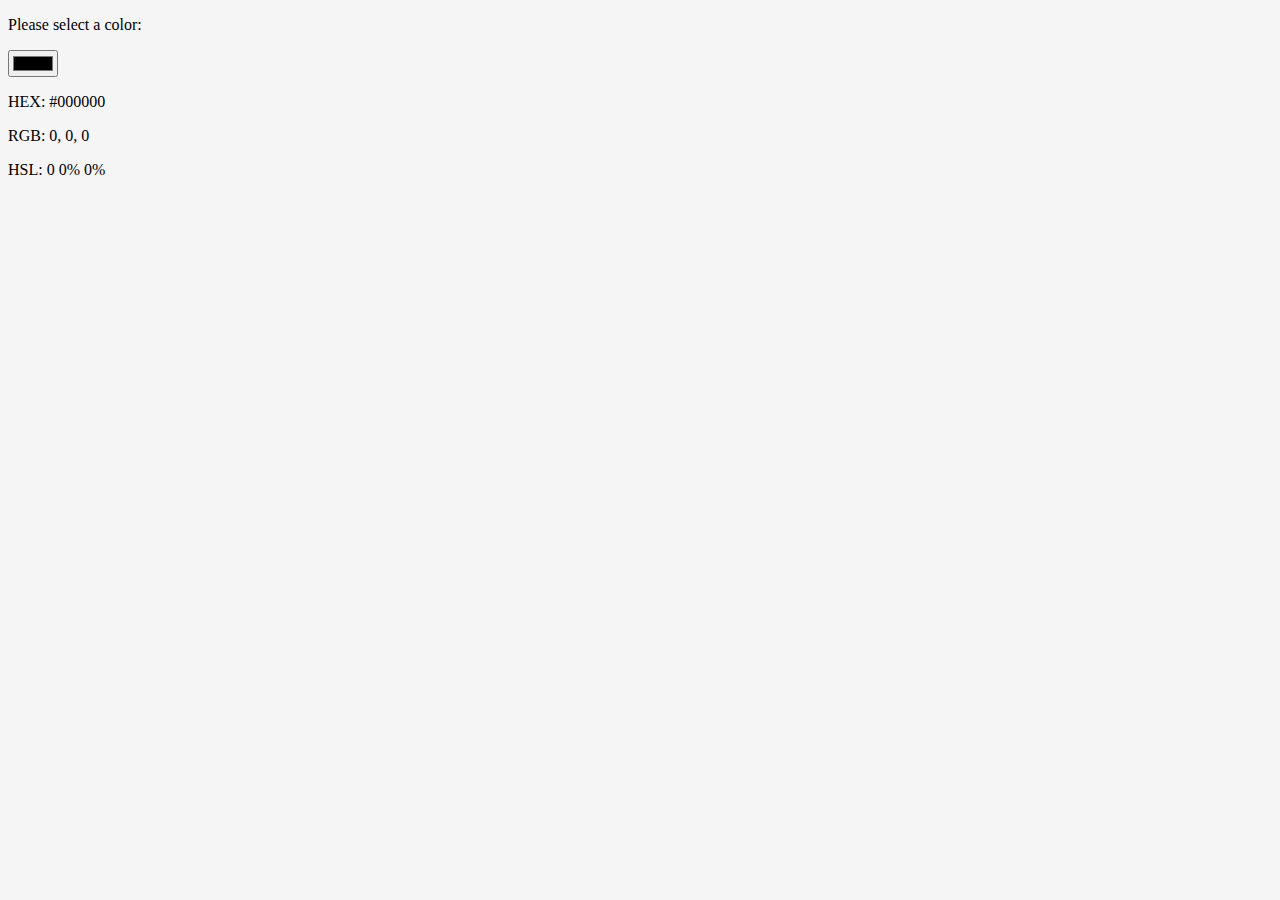
<file: index.html>
<!DOCTYPE html>
<html lang="en">
  <head>
    <meta charset="UTF-8" />
    <meta http-equiv="X-UA-Compatible" content="IE=edge" />
    <meta name="viewport" content="width=device-width, initial-scale=1.0" />
    <title>Color Selector</title>
    <link rel="stylesheet" href="style.css" />
  </head>
  <body>
    <main>
      <div>
        <p>Please select a color:</p>
        <!-- Where the user selects the color -->
        <input type="color" id="colorSelector" />
      </div>

      <div>
        <div class="colorBox"></div>
        <p class="hex">HEX: #000000</p>
        <p class="rgb">RGB: 0, 0, 0</p>
        <p class="hsl">HSL: 0 0% 0%</p>
        <!-- cssBox is just a box created in CSS that shows the color underneath the colorBox -->
        <div class="cssBox"></div>
      </div>
    </main>

    <script src="script.js"></script>
  </body>
</html>
</file>
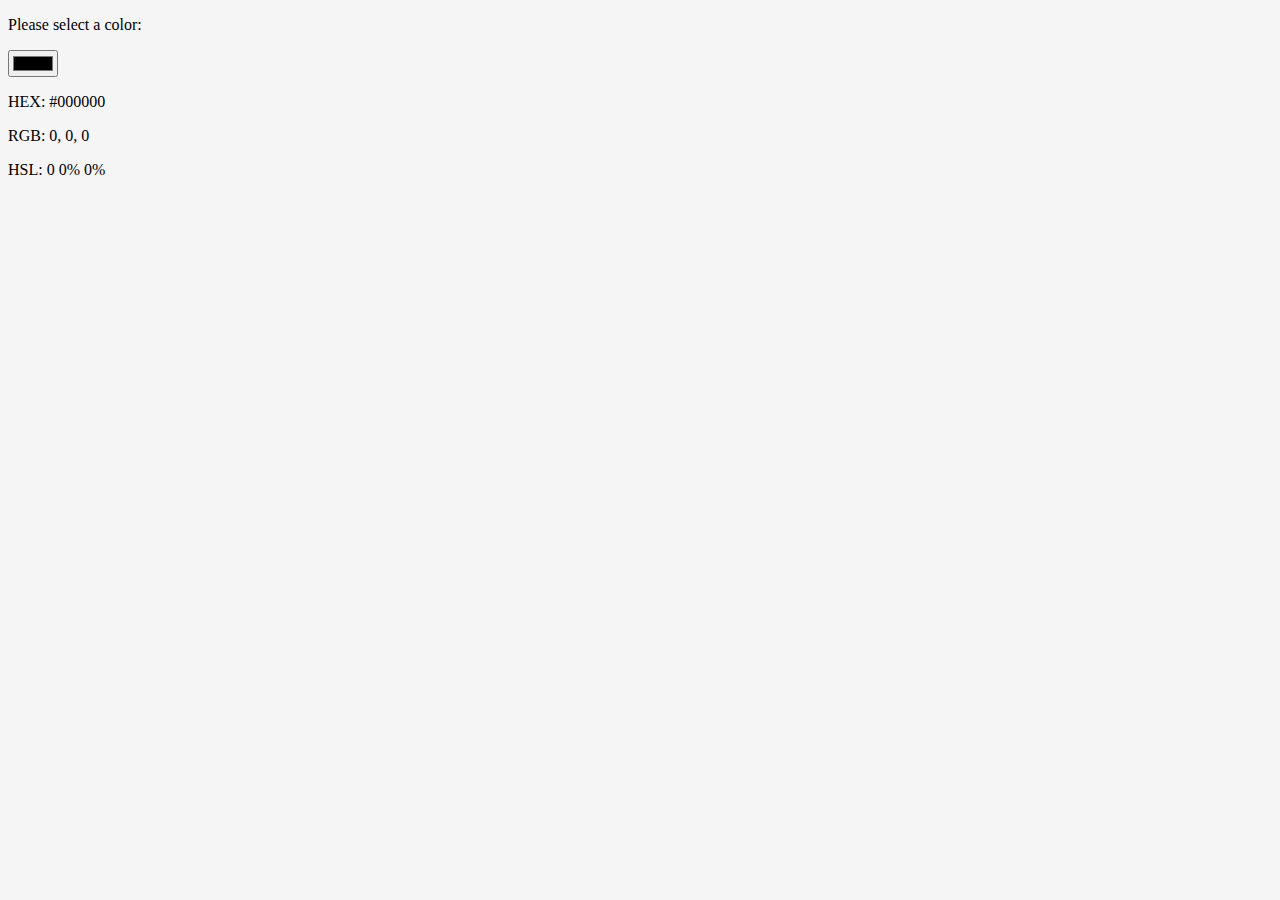
<file: colorSelector.html>
<!DOCTYPE html>
<html lang="en">
  <head>
    <meta charset="UTF-8" />
    <meta http-equiv="X-UA-Compatible" content="IE=edge" />
    <meta name="viewport" content="width=device-width, initial-scale=1.0" />
    <title>Color Selector</title>
    <link rel="stylesheet" href="style.css" />
  </head>
  <body>
    <main>
      <div>
        <p>Please select a color:</p>
        <input type="color" id="colorSelector" />
      </div>

      <div>
        <div class="colorBox"></div>
        <p class="hex">HEX: #000000</p>
        <p class="rgb">RGB: 0, 0, 0</p>
        <p class="hsl">HSL: 0 0% 0%</p>
      </div>
    </main>

    <script src="colorSelector.js"></script>
  </body>
</html>
</file>
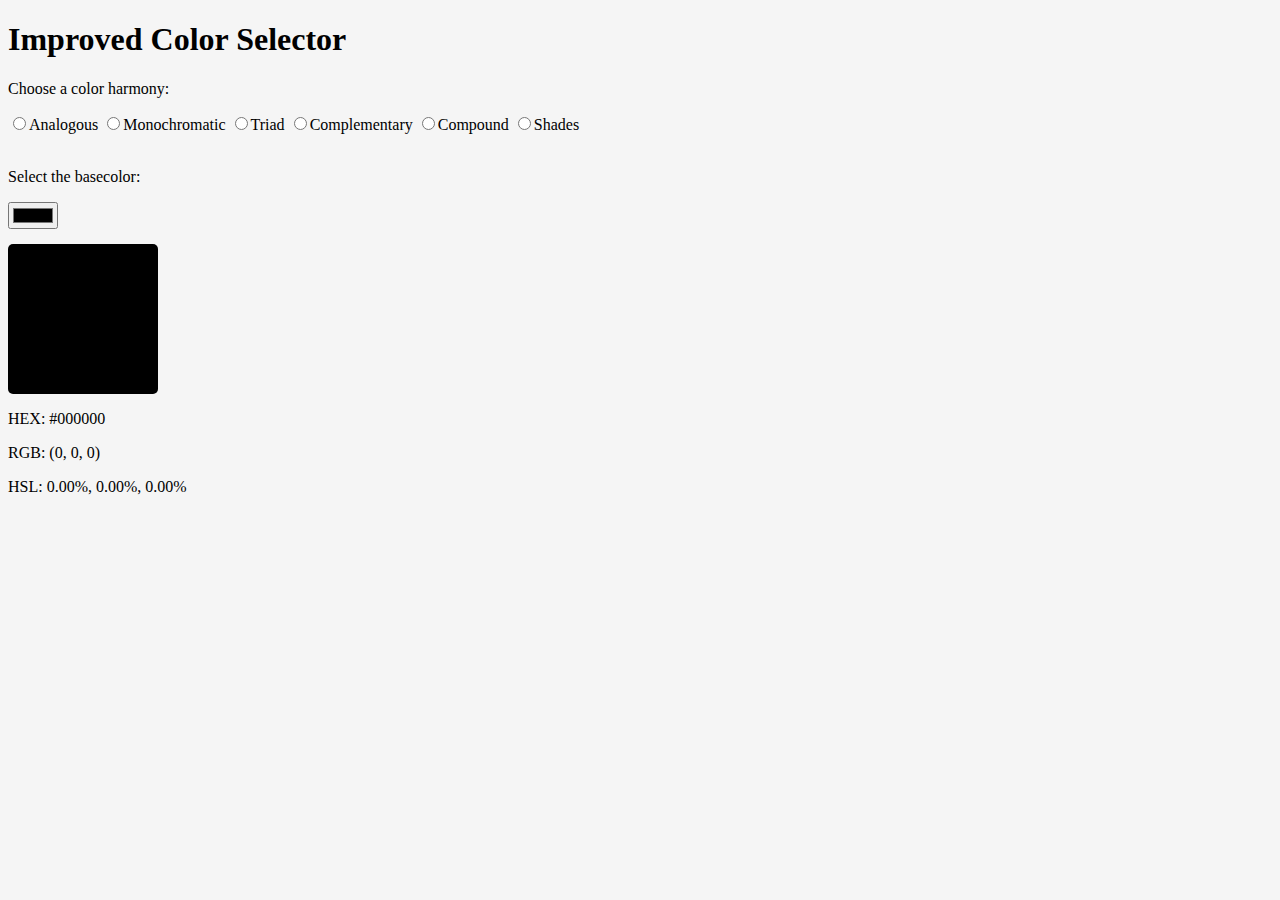
<file: finalColorPalette.html>
<!DOCTYPE html>
<html lang="en">
  <head>
    <meta charset="UTF-8" />
    <meta http-equiv="X-UA-Compatible" content="IE=edge" />
    <meta name="viewport" content="width=device-width, initial-scale=1.0" />
    <link href="finalColorPalette.css" rel="stylesheet" />
    <title>The final colorpalette</title>
  </head>
  <body>
    <body>
        <h1>Improved Color Selector</h1>
     
        <p>Choose a color harmony:</p>
        <div id="color_harmonies">
            <label><input type="radio" name="harmony" value="analogous">Analogous</label>
            <label><input type="radio" name="harmony" value="monochromatic">Monochromatic</label>
            <label><input type="radio" name="harmony" value="triad">Triad</label>
            <label><input type="radio" name="harmony" value="complementary">Complementary</label>
            <label><input type="radio" name="harmony" value="compound">Compound</label>
            <label><input type="radio" name="harmony" value="shades">Shades</label>
          </div>
          <br>
          <p>Select the basecolor:</p>
        <div class="color_selector">
          <input type="color" id="choose_color" />
          <label for="choose_color"></label>
        </div>
        <div id="color_box"></div>
        <div class="color_selected">
          <p id="hex_color">HEX:</p>
          <p id="rgb_color">RGB:</p>
          <p id="hsl_color">HSL:</p>
        </div>
    
    <script src="finalColorPalette.js"></script>
  </body>
</html>
</file>
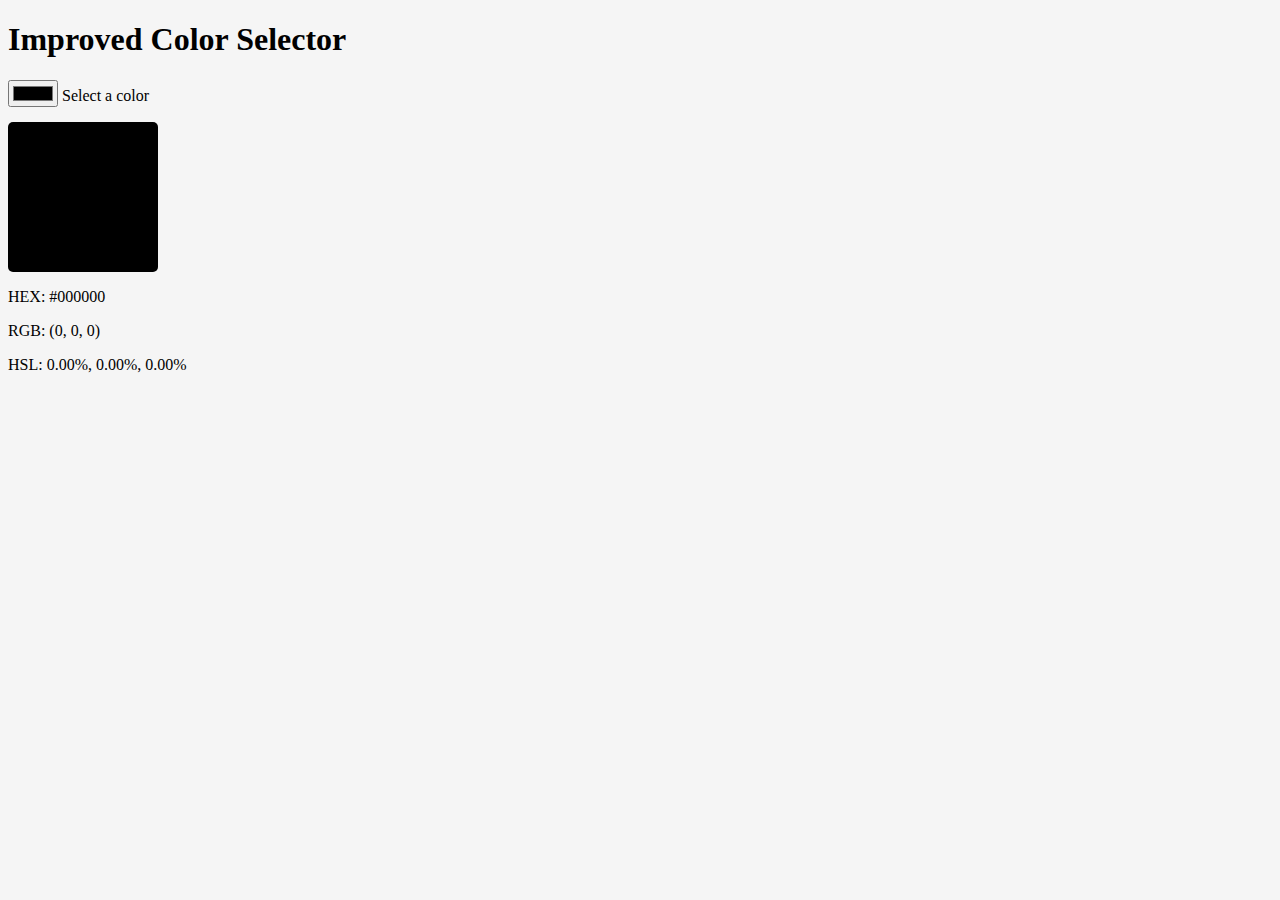
<file: improvedcolorSelector.html>
<!DOCTYPE html>
<html lang="en">
  <head>
    <meta charset="UTF-8" />
    <meta http-equiv="X-UA-Compatible" content="IE=edge" />
    <meta name="viewport" content="width=device-width, initial-scale=1.0" />
    <link href="style.css" rel="stylesheet" />
    <title>Improved Color selector</title>
  </head>
  <body>
    <h1>Improved Color Selector</h1>

    <div class="color_selector">
      <input type="color" id="choose_color" />
      <label for="choose_color">Select a color</label>
    </div>
    <div id="color_box"></div>
    <div class="color_selected">
      <p id="hex_color">HEX:</p>
      <p id="rgb_color">RGB:</p>
      <p id="hsl_color">HSL:</p>
    </div>

    <script src="improvedcolorSelector.js"></script>
  </body>
</html>
</file>
<file: style.css>
body {
  background: #f5f5f5;
  font-family: "Montserrat";
}

#color_box {
  width: 150px;
  height: 150px;
  margin: 15px 0;
  border-radius: 5px;
}
</file>
<file: finalColorPalette.css>
body {
  background: #f5f5f5;
  font-family: "Montserrat";
}

#color_box {
  width: 150px;
  height: 150px;
  margin: 15px 0;
  border-radius: 5px;
}
</file>
